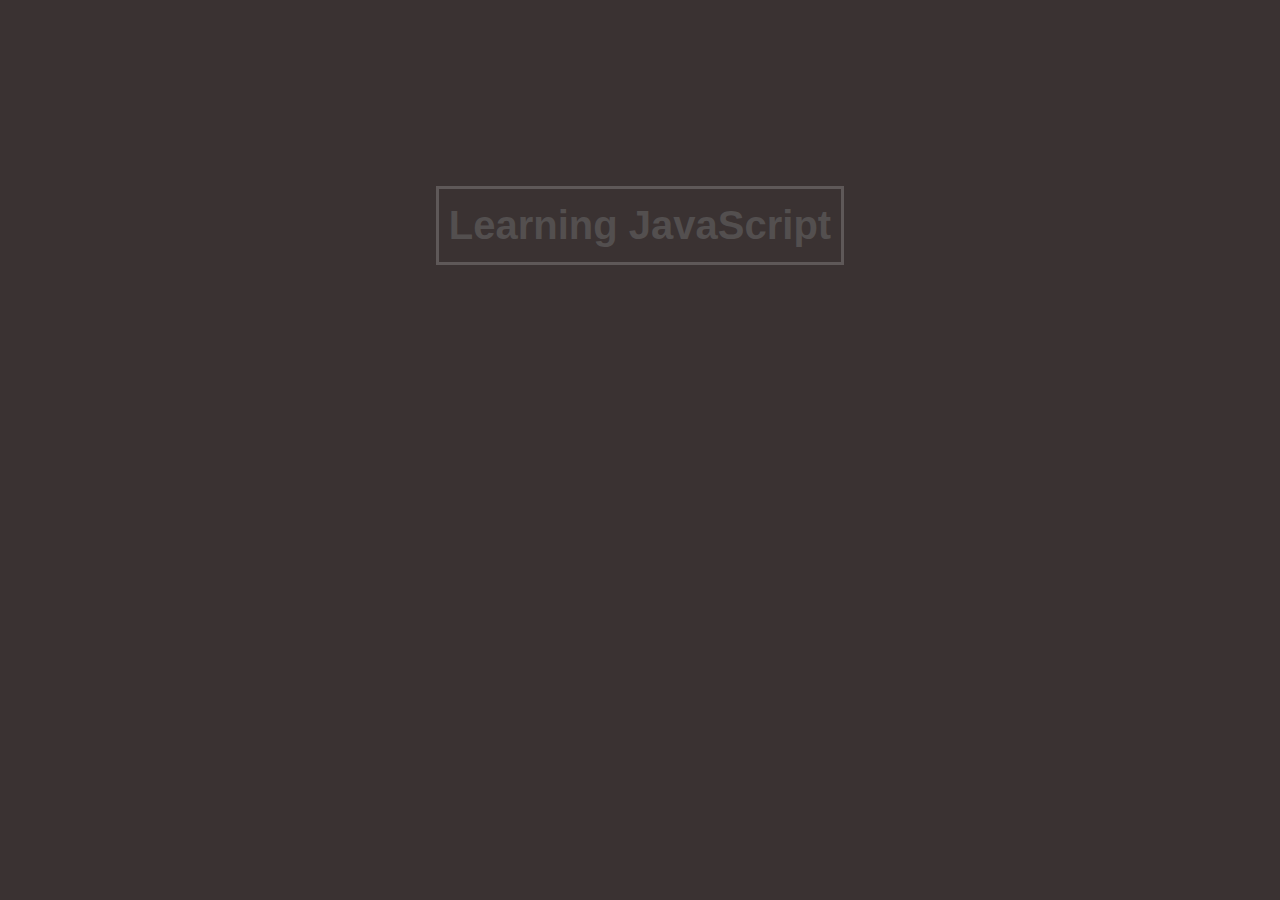
<file: DS Algo in Javascript/program codes/index.html>
<!DOCTYPE html>
<html lang="en">
<head>
    <meta charset="UTF-8">
    <meta http-equiv="X-UA-Compatible" content="IE=edge">
    <meta name="viewport" content="width=device-width, initial-scale=1.0">
    <title>Stack in JS</title>
    
    <link rel="stylesheet" href="style.css">
    <script src="index.js"></script>
    
</head>
<body>
    <div>
        <h1>
            Learning JavaScript
        </h1>
    </div>
</body>
</html>
</file>
<file: DS Algo in Javascript/program codes/style.css>
*{
    margin: 0;
    padding: 0;
    box-sizing: border-box;
}

body{
    
    background-color: rgb(58, 50, 50);
    font-family: sans-serif;
    height: 50vh;

    display:flex; justify-content: center; align-items: center;
    
}

div{
    border: solid rgb(94, 88, 88);
    padding: 14px 10px;

    
}

div h1{
font-size: 2.5rem;
color: rgb(83, 79, 79);
}
</file>
